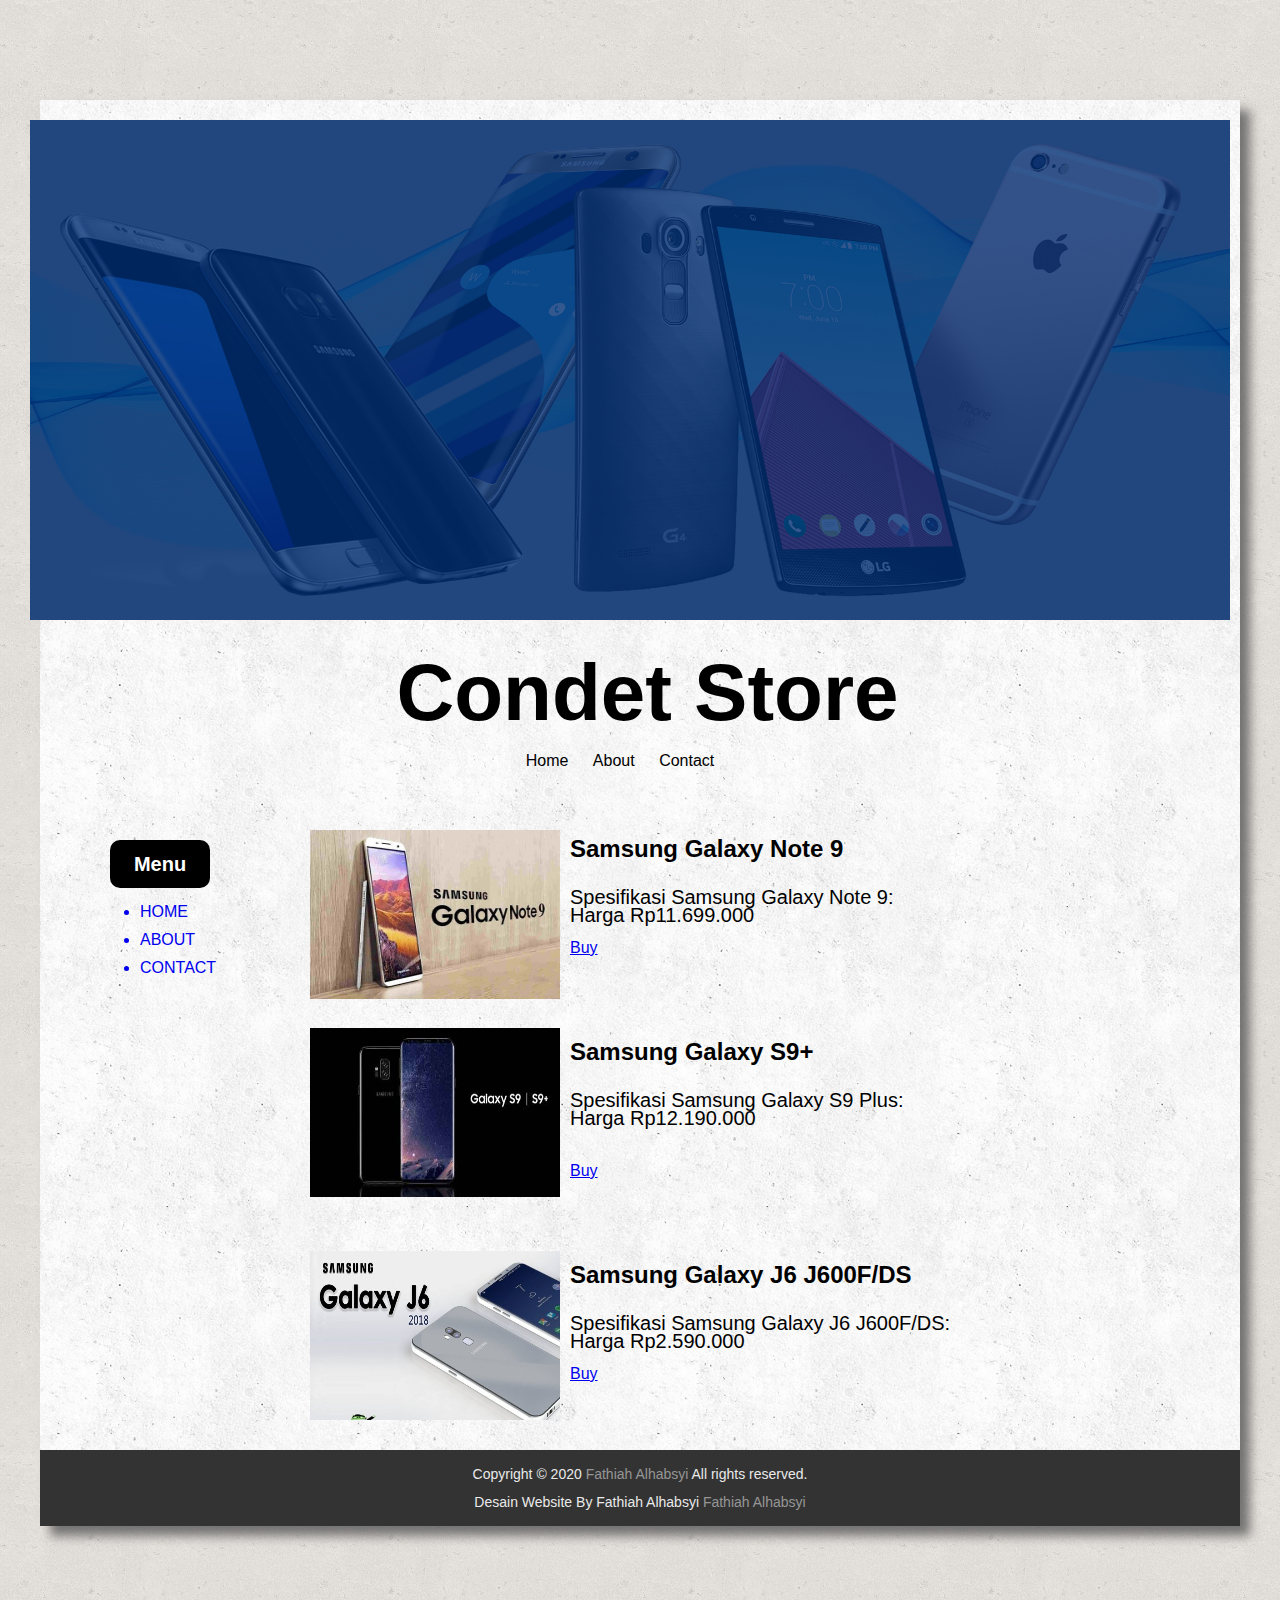
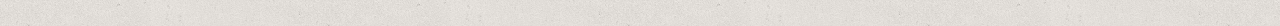
<file: Praktikum/index.html>
<!DOCTYPE html>
<html>
<head></head>
  <title>Condet Store</title>
  <link rel="stylesheet" href="css/style.css">
</head>
<body>
  <div class="container">
    <!-- Header -->
    <div class="header">
      <img src="img/header-background.jpg" alt="Image Header" width="1200" height="500">
      <h1 class="judul">Condet Store</h1>
      <ul>
        <li><a href="index.html">Home</a></li>
        <li><a href="about.html">About</a></li>
        <li><a href="contact us.html">Contact</a></li>
      </ul>
    </div>
<!-- Akhir Header -->
    <!-- Awal Content -->
    <div class="content cf">
      <div class="sidebar">
        <div class="kategori">
          <h1>Menu</h1>
          <ul>
            <a href="index.html">
              <li>Home</li>
            </a>
            <a href="about.html">
              <li>About</li>
            </a>
            <a href="contact us.html">
              <li>Contact</li>
            </a>
          </ul>
        </div>
      </div>
<!-- Sebelah Kanan -->
      <div class="main">
        <div class="home">
          <img src="img/samsung.jpg" alt="Handphone">
          <h2>Samsung Galaxy Note 9</h2>
          <p style="font-size: 20px;"> Spesifikasi Samsung Galaxy Note 9:
            <br>Harga Rp11.699.000</p>
          <a href="#" class="btn">Buy</a>
          <br>
          <br>
          <br>
          <img src="img/samsung2.jpg" alt="Handphone">
          <h2>Samsung Galaxy S9+</h2>
          <p style="font-size: 20px;"> Spesifikasi Samsung Galaxy S9 Plus: 
           <br>Harga Rp12.190.000</p>
          </p>
          <a href="#" class="btn">Buy</a>
          <br>
          <br>
          <br>
          <img src="img/samsung3.jpg" alt="Kamera">
          <h2>Samsung Galaxy J6 J600F/DS</h2>
          <p style="font-size: 20px;"> Spesifikasi Samsung Galaxy J6 J600F/DS: 
            <br>Harga Rp2.590.000</p>
          <a href="#" class="btn">Buy</a>
        </div>
      </div>
    </div>
    <!-- Akhir Sebelah Kanan -->
<!-- Akhir Content -->
    <!-- Awal Footer -->
    <div class="footer">
      <p class="copy">Copyright &copy; 2020 
        <a href="https://www.instagram.com/thialhabsyi/">Fathiah Alhabsyi</a> All
        rights reserved. <br> Desain Website By Fathiah Alhabsyi 
        <a href="https://www.instagram.com/thialhabsyi/">Fathiah Alhabsyi</a></p>
    </div>
<!-- Akhir Footer -->
  </div>
</body>
</html>
</file>
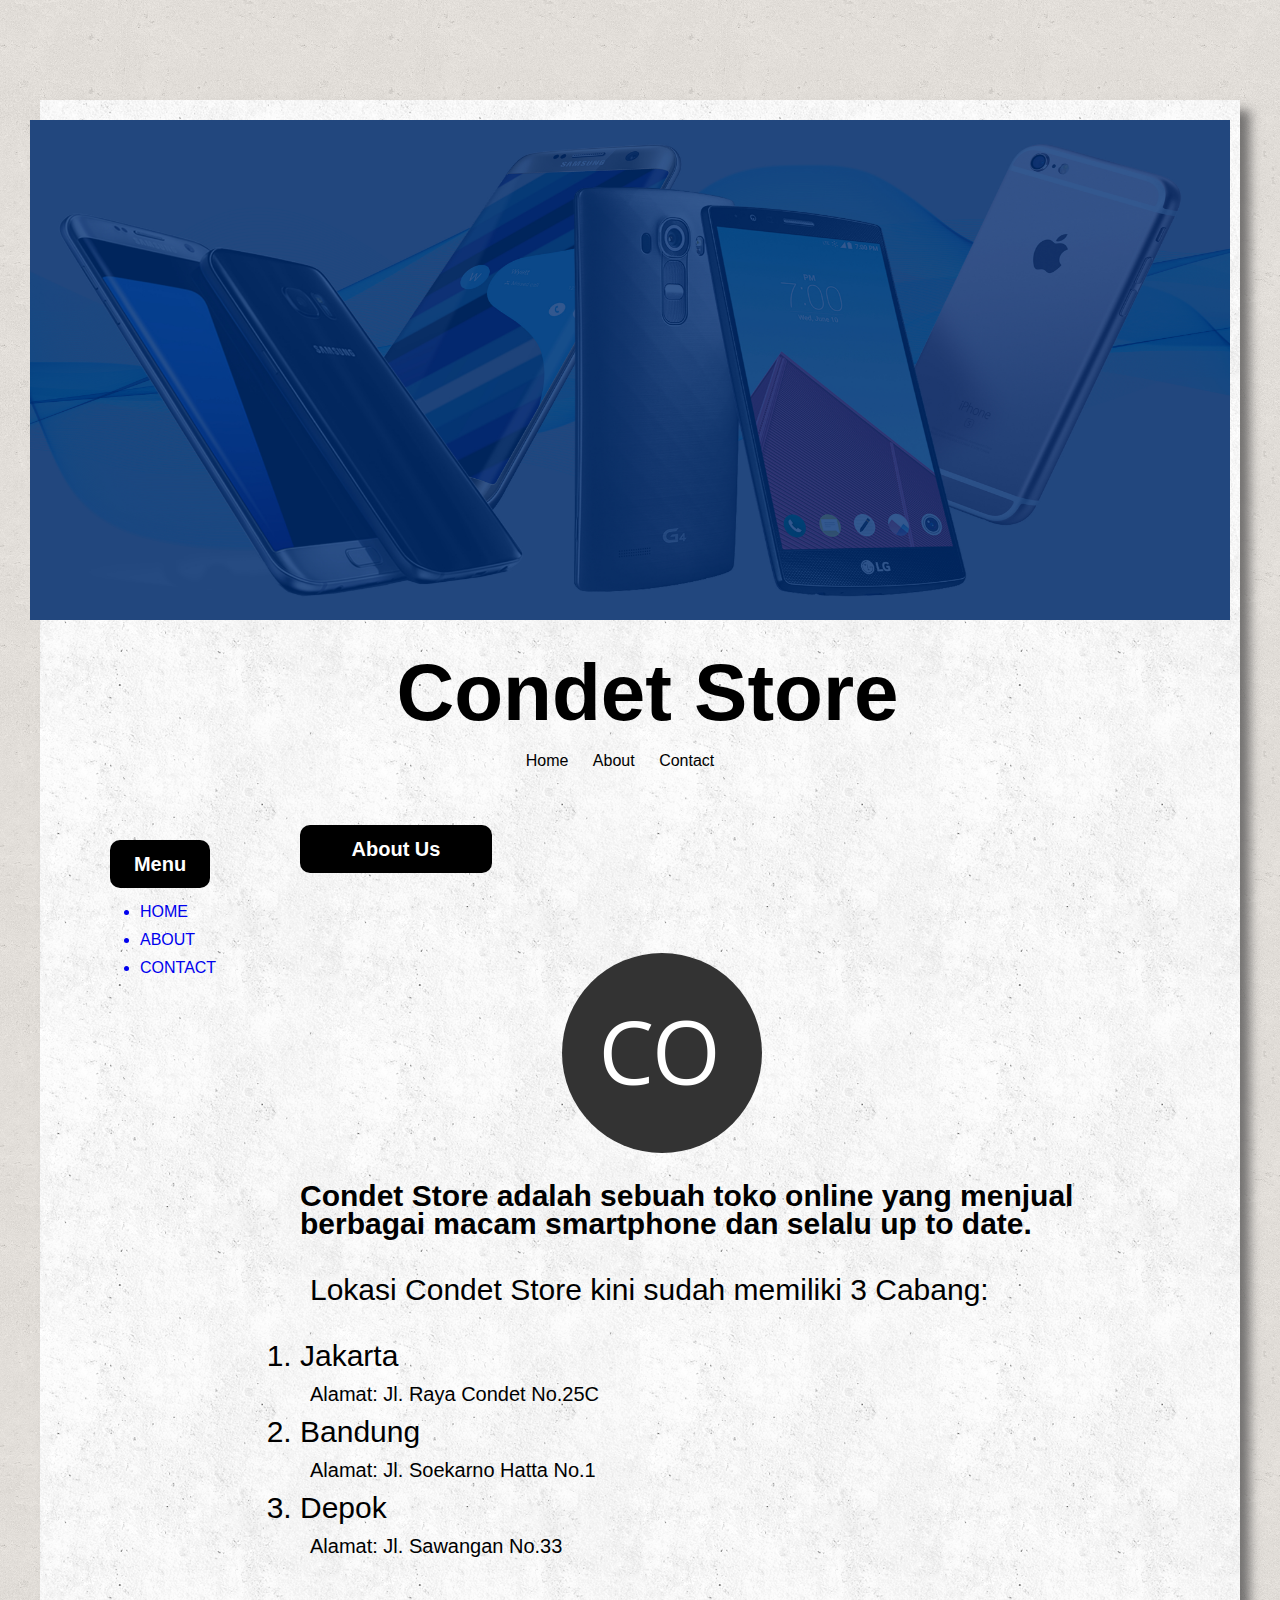
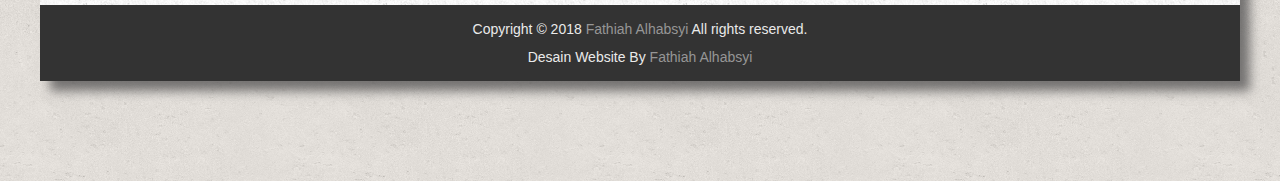
<file: Praktikum/about.html>
<!DOCTYPE html>
<html>
<head></head>
  <title>Condet Store</title>
  <link rel="stylesheet" href="css/style.css">
</head>
<body>
  <div class="container">
    <!-- Header -->
    <div class="header">
      <img src="img/header-background.jpg" alt="Image Header" width="1200" height="500"> 
      <h1 class="judul">Condet Store</h1>
      <ul>
        <li><a href="index.html">Home</a></li>
        <li><a href="about.html">About</a></li>
        <li><a href="contact us.html">Contact</a></li>
      </ul>
    </div>
<!-- Akhir Header -->
    <!-- Awal Content -->
    <div class="content cf">
      <div class="sidebar">
        <div class="kategori">
          <h1>Menu</h1>
          <ul>
            <a href="index.html">
              <li>Home</li>
            </a>
            <a href="about.html">
              <li>About</li>
            </a>
            <a href="contact us.html">
              <li>Contact</li>
            </a>
          </ul>
        </div>
      </div>
      <div class="main">
        <div class="about">
          <h1>About Us</h1>
          <img src="img/condet.png" alt="condet">
          <p>
            <h2 style="font-size:30px;">Condet Store adalah sebuah toko online yang menjual berbagai macam smartphone dan selalu up to date.</h2>
            <br>
            <p style="font-size:30px;">Lokasi Condet Store kini sudah memiliki 3 Cabang:</h3>
            <br>
            <br>
            <ol><font-size> </font-size>
              <li style="font-size:30px;">Jakarta</li>
                <p style="font-size:20px;">Alamat: Jl. Raya Condet No.25C</p>
              <li style="font-size:30px;">Bandung</li>
                <p style="font-size:20px;"> Alamat: Jl. Soekarno Hatta No.1</p>
              <li style="font-size:30px;">Depok</li>
                <p style="font-size:20px;">Alamat: Jl. Sawangan No.33</p>
            </fontsize:>
            </ol>
          </p>
        </div>
      </div>
    </div>
<!-- Akhir Content -->
    <!-- Awal Footer -->
    <div class="footer">
      <p class="copy">Copyright &copy; 2018 
        <a href="https://www.instagram.com/thialhabsyi/">Fathiah Alhabsyi</a> All
        rights reserved. <br> Desain Website By 
        <a href="https://www.instagram.com/thialhabsyi/">Fathiah Alhabsyi</a></p>
    </div>
<!-- Akhir Footer -->
</body>
</html>
</file>
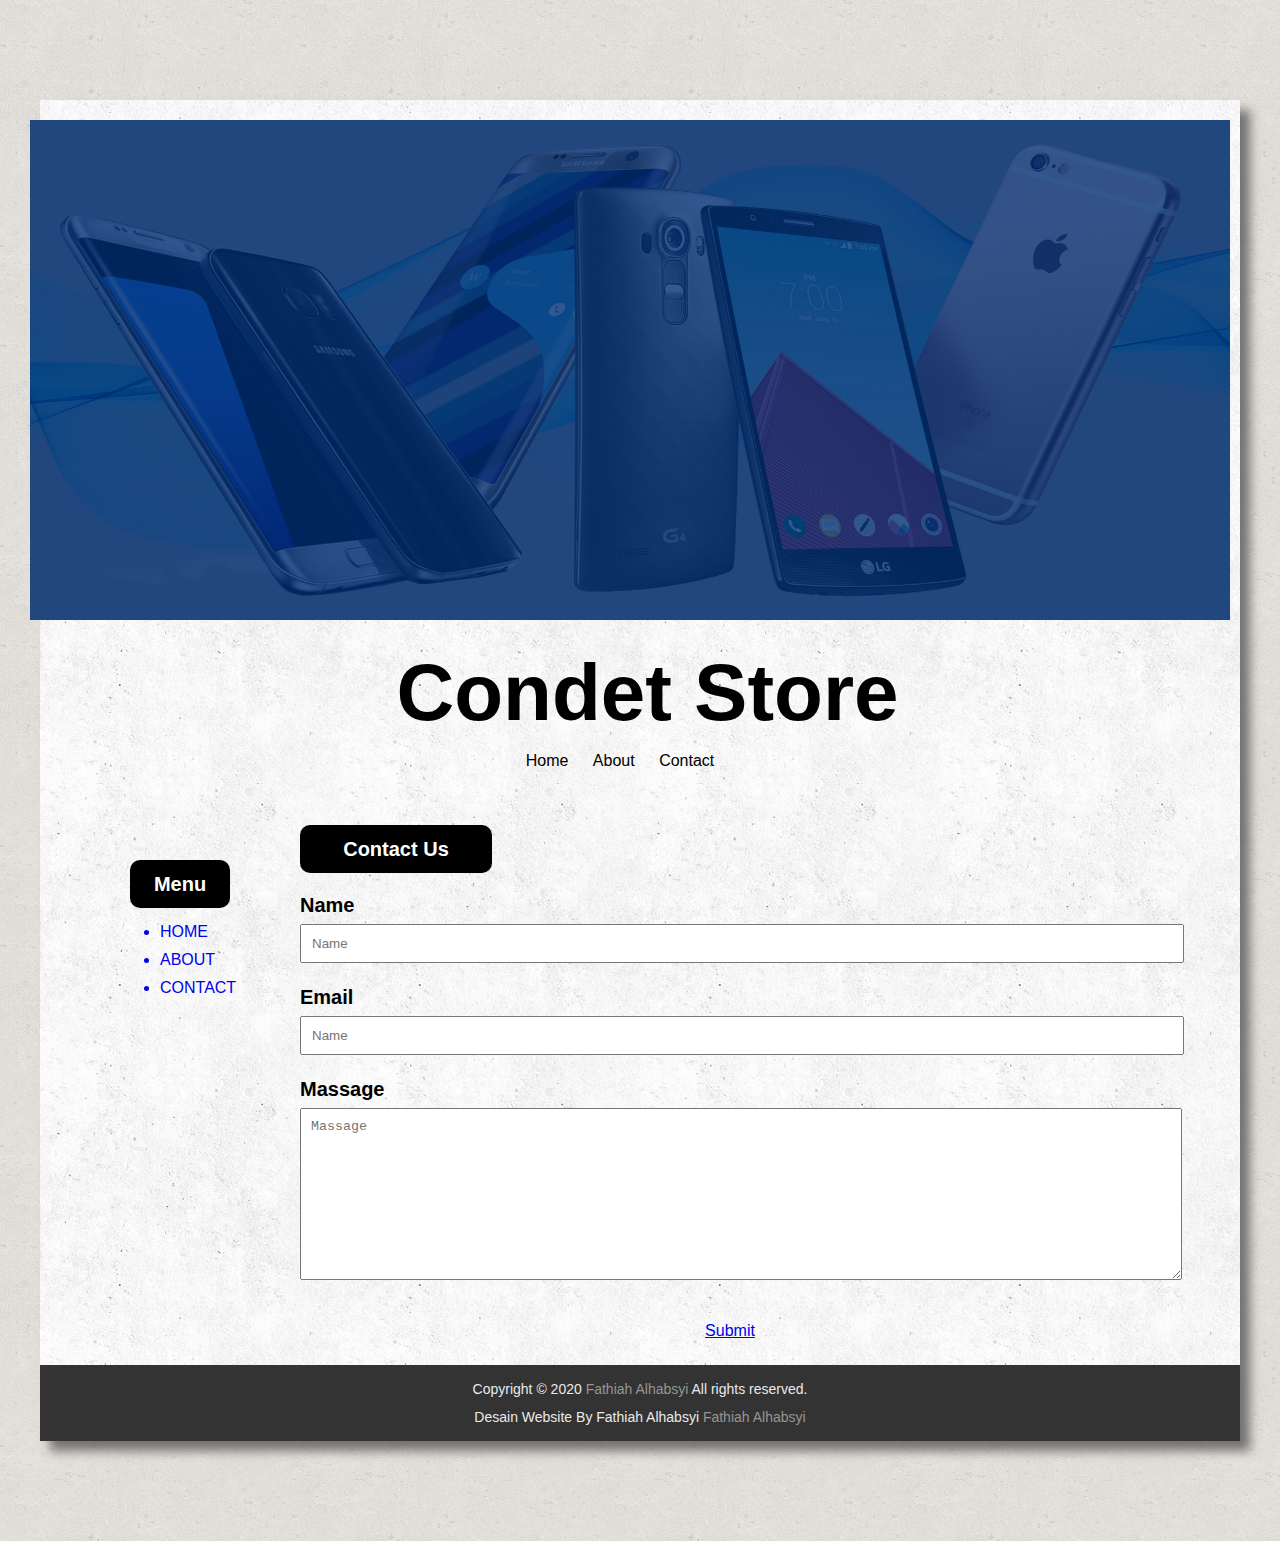
<file: Praktikum/contact us.html>
<!DOCTYPE html>
<html>
<head></head>
  <title>Condet Store</title>
  <link rel="stylesheet" href="css/style.css">
</head>
<body>
  <div class="container">
    <!-- Header -->
    <div class="header">
      <img src="img/header-background.jpg" alt="Image Header" width="1200" height="500">
      <h1 class="judul">Condet Store</h1>
      <ul>
        <li><a href="index.html">Home</a></li>
        <li><a href="about.html">About</a></li>
        <li><a href="contact us.html">Contact</a></li>
      </ul>
    </div>
<!-- Akhir Header -->
    <!-- Awal Content -->
    <div class="content cf">
      <div class="sidebar">
        <div class="sidebar">
          <div class="kategori">
            <h1>Menu</h1>
            <ul>
              <a href="index.html">
                <li>Home</li>
              </a>
              <a href="about.html">
                <li>About</li>
              </a>
              <a href="contact us.html">
                <li>Contact</li>
              </a>
            </ul>
          </div>
        </div>
      </div>
      <div class="main">
        <div class="contact-us">
          <h1>Contact Us</h1>
          <br><br>
          <p>Name</p>
          <input type="text" placeholder="Name" name="" value="">
          <p>Email</p>
          <input type="text" placeholder="Name" name="" value="">

          <p>Massage</p>
          <center> <textarea name="" placeholder="Massage" id="" cols="30" rows="10"></textarea> <br><br>
            <a href="#" class="btn">Submit</a></center>
        </div>
      </div>
    </div>
<!-- Akhir Content -->
    <!-- Awal Footer -->
    <div class="footer">
      <p class="copy">Copyright &copy; 2020 
        <a href="https://www.instagram.com/thialhabsyi/">Fathiah Alhabsyi</a> All
        rights reserved. <br> Desain Website By Fathiah Alhabsyi 
        <a href="https://www.instagram.com/thialhabsyi/">Fathiah Alhabsyi</a></p>
    </div>
<!-- Akhir Footer -->
</body>
</html>
</file>
<file: Praktikum/css/style.css>
/* Style */
body {
  font: 16px/28px arial, sans-serif;
  background-color: #eaeaea;
  background-image: url(../img/wall1.png);
  font-family: Arial, Helvetica, sans-serif;
}

* {
  margin: 0;
  padding: 0;
}

.container {
  width: 1200px;
  margin: 100px auto;
  background-image: url(../img/wall4.png);
  position: relative;
  box-shadow: 10px 10px 10px rgba(90, 89, 89, 0.8);
}

/* Header */
.header {
  padding: 20px;
  padding-bottom: 0px;
  margin-left: -30px;
}

.header .judul {
  margin-left: 45px;
  margin-bottom: -10px;
  margin-top: 20px;
  font-size: 80px;
  padding: 30px;
  text-align: center;
  font-weight: bold;
}

.header ul {
  text-align: center;
}

.header ul li {
  display: inline-block;
  margin-top: 20px;
  margin-right: 10px;
  margin-bottom: 20px;
}

.header a {
  text-decoration: none;
  color: black;
  padding: 5px;
}
/* Sidebar left */
.sidebar {
  width: 200px;
  float: left;
  padding: 20px;
}

.kategori h1 {
  font-size: 20px;
  padding: 10px;
  background:black;
  border-radius: 10px;
  width: 40%;
  margin: 25px auto 10px auto;
  color: #ffffff;
  text-align: center;
}

.kategori ul li {
  color: black(253, 36, 11);
  margin-left: 80px;
  text-transform: uppercase;
}

.kategori a {
  text-decoration: none;
}

/* SideBar Right */
.main {
  width: 900px;
  padding: 20px;
  box-sizing: border-box;
  float: left;
}

/* Halaman Home */
.main .home img {
  width: 250px;
  height: 169px;
  border-radius: 0px;
  float: left;
  padding-right: 20px;
  padding: 10px
}

.main .home h2 {
  margin-top: 5px;
  padding: 15px;
}

.main .home p {
  font: 12px/18px arial;
  padding: 10px;
}

.main .kategori h1 {
  float: left;
  font-size: 20px;
  padding-right: 30px;
  text-align: center;
}

/* Halaman About */
.main .about h1 {
  font-size: 20px;
  padding: 10px;
  background:black;
  border-radius: 10px;
  width: 20%;
  margin: 10px auto;
  color: #ffffff;
  text-align: center;
  float: left;
}

.main .about img {
  margin: 16% 0 0 70px;
  width: 200px;
  height: 200px;
  border-radius: 50%;
}

.main .about p {
  text-align: left;
  padding: 5px;
  margin: 5px;
}


/* Halaman Contact Us */
.main .contact-us h1 {
  font-size: 20px;
  padding: 10px;
  background:black;
  border-radius: 10px;
  width: 20%;
  margin: 10px auto;
  color: #ffffff;
  text-align: center;
  float: left;
}

.main .contact-us p {
  font-size: 20px;
  padding-top: 20px;
  font-weight: bold;
  margin-bottom: 5px;
}

.main .contact-us input,
textarea {
  padding: 10px;
  width: 100%;
}

/* Footer */
.footer {
  background-color: #333;
  padding: 10px;
}

.footer a {
  text-decoration: none;
  color: #969696;
}

.footer .copy {
  color: #eaeaea;
  text-align: center;
  font-size: 14px;
}
/* Clearfix */
.cf:before,
.cf:after {
  content: " ";
  /* 1 */
  display: table;
  /* 2 */
}

.cf:after {
  clear: both;
}

.cf {
  *zoom: 1;
}
</file>
